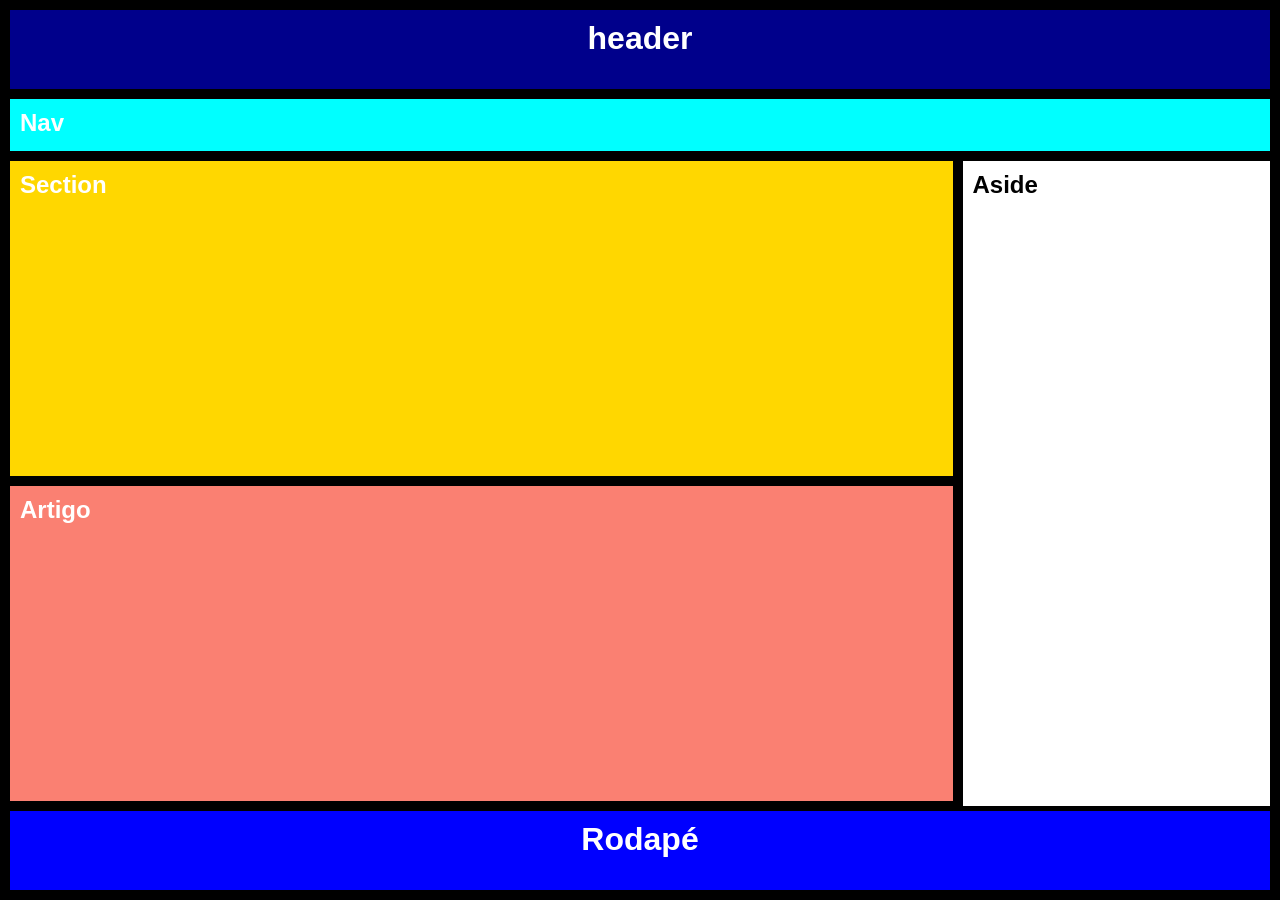
<file: index.html>
<!DOCTYPE html>
<html lang="pt-BR">
<head>
    <meta charset="UTF-8">
    <meta name="viewport" content="width=device-width, initial-scale=1.0">
    <link rel="stylesheet" href="styles.css">
    <title>Ativade 05</title>
</head>
<body>

    <div class="container">
        <header>
            <h1>header</h1>
        </header>
        <nav>
            <h1>Nav</h1>
        </nav>
        <div class="content">
            <div class="main-content">
                <section>
                    <h1>Section</h1>
                </section>
                <article>
                    <h1>Artigo</h1>
                </article>
            </div>
            <aside>
                <h1>Aside</h1>
            </aside>
        </div>
        <footer>
            <h1>Rodapé</h1>
        </footer>
    </div>

</body>
</html>
</file>
<file: styles.css>
* {
    margin: 0;
    padding: 0;
    box-sizing: border-box;
}

body, html {
    height: 100%;
}

body {
    font-family: Arial, sans-serif;
}

.container {
    display: flex;
    flex-direction: column;
    height: 100%; 
    border: 5px solid black;
}

header, nav, section, article, aside, footer {
    border: 5px solid black; 
    padding: 10px;
    color: white;
}

header, nav, footer {
    width: 100%;
}

header {
    background-color: darkblue;
    text-align: center;
    height: 10%; 
}

nav {
    background-color: cyan;
    height: 7%; 
}

footer {
    background-color: blue;
    text-align: center;
    height: 10%; 
    border: 5px solid black;
}

.content {
    display: flex;
    flex-grow: 1;
}

.main-content {
    display: flex;
    flex-direction: column;
    width: 75%; 
}

section, article {
    width: 100%;
    flex-grow: 1; 
}

section {
    background-color: gold;
}

article {
    background-color: salmon;
}

aside {
    background-color: white;
    color: black;
    width: 25%; 
    height: calc(130% - 17% - 10%); 
    border: 5px solid black;
}
</file>
